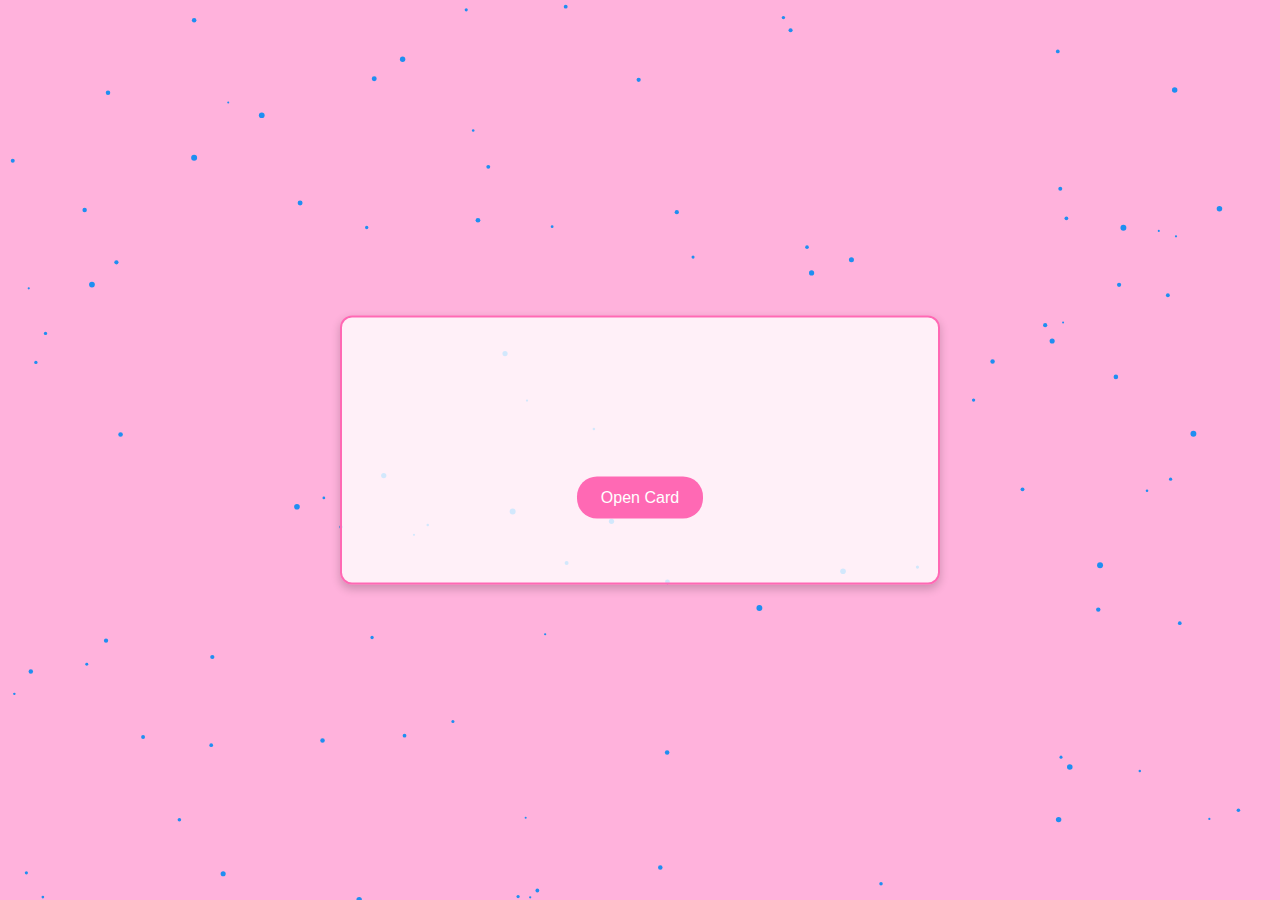
<file: index.html>
<!DOCTYPE html>
<html lang="en">
<head>
  <meta charset="UTF-8" />
  <meta name="viewport" content="width=device-width, initial-scale=1.0" />
  <title>Glowing Hero Page</title>
  <link rel="stylesheet" href="style.css" />
</head>
<body>
  <div class="hero">
    <div class="overlay"></div>
    <div class="content-box">
      <h1 class="animated-text">HI MUMMY</h1>
      <button class="cta-button" id="open-card-button">Open Card</button>
    </div>
  </div>

  <canvas id="particles"></canvas>
  <script src="script.js"></script>
</body>
</html>
</file>
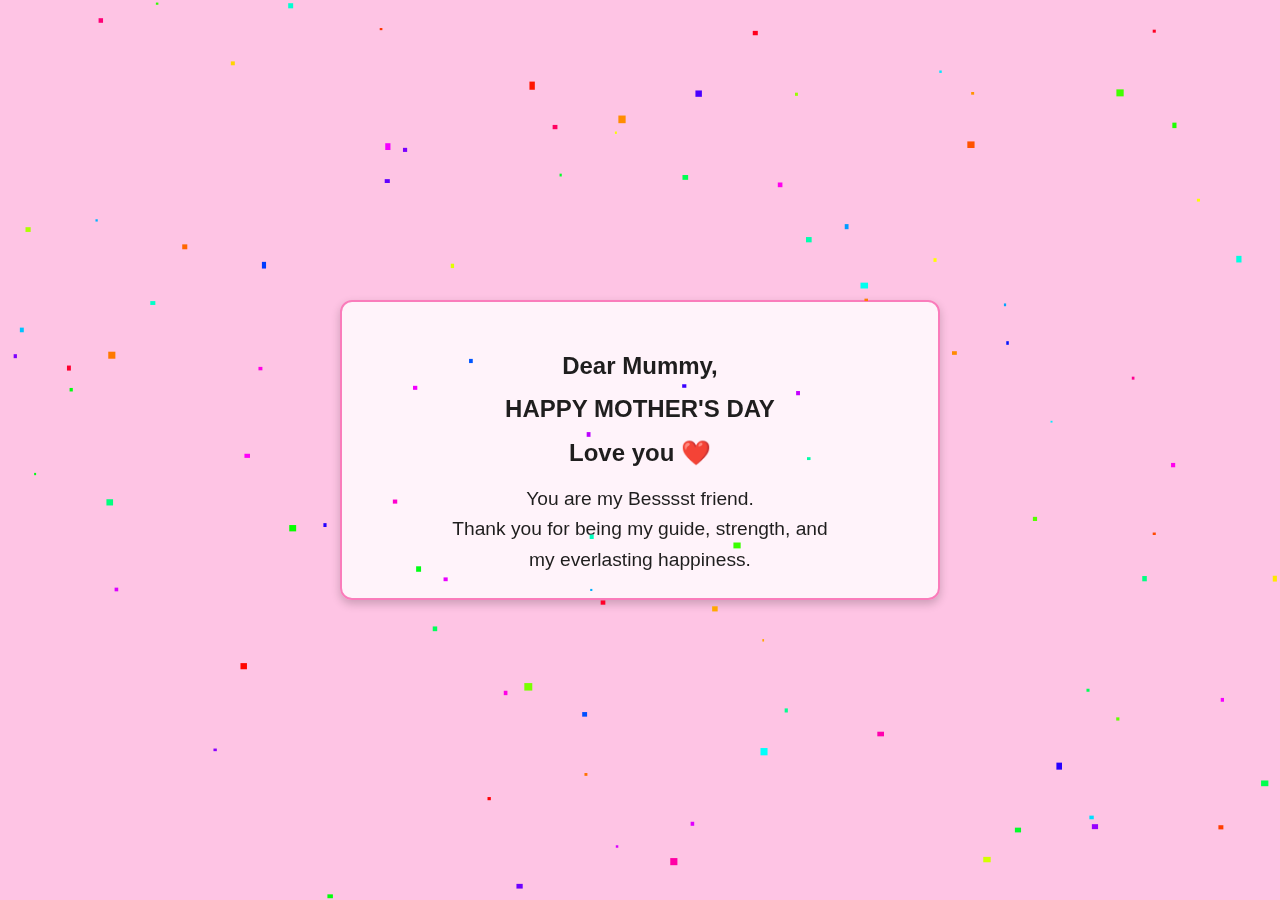
<file: page.html>
<!DOCTYPE html>
<html lang="en">
<head>
    <meta charset="UTF-8">
    <meta name="viewport" content="width=device-width, initial-scale=1.0">
    <title>Welcome Page</title>
    <link rel="stylesheet" href="page.css">
</head>
<body>
    <div class="hero">
        <div class="overlay"></div>
        <div class="content-box" id="flip-container">
            <!-- Front side of the card -->
            <div class="content-front">
                <h2 class="message">
                    Dear Mummy, <br>
                    <strong>HAPPY MOTHER'S DAY</strong> <br>
                    Love you ❤️
                </h2>
                <p class="sub-message">
                    You are my Besssst friend. <br>
                    Thank you for being my guide, strength, and <br>my everlasting happiness.
                </p>
            </div>
            <!-- Back side of the card -->
            <div class="content-back">
                <h1 class="message">HAPPY <br> MOTHER'S <br> DAY</h1>
            </div>
        </div>
    </div>

    <script src="page.js"></script>
</body>
</html>
</file>
<file: style.css>
:root {
    --background-color: #ffb2dc; /* Pinkish background */
    --text-color: #1f1e1e;
    --button-bg: #ff69b4; /* Hot pink button */
    --button-hover-bg: #ff36a1; /* Deep pink button hover */
    --box-bg: rgba(255, 255, 255, 0.8); /* Light semi-transparent box background */
    --box-border: #ff69b4; /* Hot pink border */
  }
  
  * {
    margin: 0;
    padding: 0;
    box-sizing: border-box;
  }
  
  body, html {
    height: 100%;
    font-family: 'Segoe UI', sans-serif;
    background: var(--background-color);
    color: var(--text-color);
    overflow: hidden;
  }
  
  .hero {
    position: relative;
    height: 100vh;
    width: 100%;
    display: flex;
    flex-direction: column;
    justify-content: center;
    align-items: center;
    text-align: center;
  }
  
  .overlay {
    position: absolute;
    top: 0;
    left: 0;
    height: 100%;
    width: 100%;
    background: rgba(0, 0, 0, 0.4); /* Slight dark overlay */
    z-index: -1;
  }
  
  .content-box {
    position: fixed; /* Fix the box in place */
    top: 50%; /* Center vertically */
    left: 50%; /* Center horizontally */
    transform: translate(-50%, -50%); /* Adjust for centering */
    background: var(--box-bg);
    border: 2px solid var(--box-border);
    border-radius: 12px;
    padding: 5%; /* Adjust padding for responsiveness */
    width: 80%; /* Make it responsive to screen size */
    max-width: 600px; /* Set a maximum width */
    box-shadow: 0 4px 10px rgba(0, 0, 0, 0.2);
    display: flex;
    flex-direction: column;
    align-items: center;
    gap: 20px;
    z-index: 10; /* Bring the content box to the front-most layer */
  }
  
  .animated-text {
    font-size: 3rem;
    font-weight: bold;
    animation: fadeIn 2s ease-in-out forwards;
    opacity: 0;
    will-change: opacity, transform;
  }
  
  .cta-button {
    padding: 12px 24px;
    font-size: 1rem;
    background-color: var(--button-bg);
    border: none;
    border-radius: 20px; /* Oval shape */
    color: white;
    cursor: pointer; /* Ensures the pointer changes to a hand icon */
    transition: background 0.3s;
    margin-top: 20px; /* Add space above the button */
  }
  
  .cta-button:hover {
    background-color: var(--button-hover-bg);
  }
  
  .cta-button:focus {
    outline: 2px solid var(--button-hover-bg);
    outline-offset: 2px;
  }
  
  @keyframes fadeIn {
    0% {
      opacity: 0;
      transform: translateY(20px);
    }
    100% {
      opacity: 1;
      transform: translateY(0);
    }
  }
  
  /* Canvas background */
  #particles {
    position: fixed;
    top: 0;
    left: 0;
    width: 100%;
    height: 100%;
    z-index: 0;
  }

  /* Scratch card container */
  .scratch-card {
    position: relative;
    width: 300px;
    height: 200px;
    margin: 50px auto;
    background: #fff;
    border: 2px solid var(--box-border);
    border-radius: 12px;
    overflow: hidden;
    box-shadow: 0 4px 10px rgba(0, 0, 0, 0.2);
  }
  
  /* Scratch overlay */
  .scratch-overlay {
    position: absolute;
    top: 0;
    left: 0;
    width: 100%;
    height: 100%;
    background: #ccc;
    z-index: 1;
    cursor: pointer;
  }
  
  /* Scratch button */
  .scratch-button {
    position: absolute;
    top: 50%;
    left: 50%;
    transform: translate(-50%, -50%);
    padding: 12px 24px;
    font-size: 1rem;
    background-color: var(--button-bg);
    border: none;
    border-radius: 20px; /* Oval shape */
    color: white;
    cursor: pointer;
    z-index: 2;
    transition: background 0.3s;
  }
  
  .scratch-button:hover {
    background-color: var(--button-hover-bg);
  }

  /* Button container */
  .button-container {
    position: relative;
    width: 300px;
    height: 200px;
    margin: 50px auto;
    display: flex;
    justify-content: center;
    align-items: center;
    background: #fff;
    border: 2px solid var(--box-border);
    border-radius: 12px;
    box-shadow: 0 4px 10px rgba(0, 0, 0, 0.2);
  }
</file>
<file: page.css>
:root {
    --background-color: #fec4e4; /* Pinkish background */
    --text-color: #1f1e1e;
    --box-bg: rgba(255, 255, 255, 0.8); /* Light semi-transparent box background */
    --box-border: #fa7cbb; /* Hot pink border */
}

* {
    margin: 0;
    padding: 0;
    box-sizing: border-box;
}

body, html {
    height: 100%;
    font-family: 'Segoe UI', sans-serif;
    background: var(--background-color);
    color: var(--text-color);
    overflow: hidden;
}

.hero {
    position: relative;
    height: 100vh;
    width: 100%;
    display: flex;
    flex-direction: column;
    justify-content: center;
    align-items: center;
    text-align: center;
}

.overlay {
    position: absolute;
    top: 0;
    left: 0;
    height: 100%;
    width: 100%;
    background: rgba(0, 0, 0, 0.4); /* Slight dark overlay */
    z-index: -1;
}

/* Content box styles */
.content-box {
    position: relative;
    width: 80%;
    max-width: 600px;
    height: 300px;
    margin: 0 auto;
    transform-style: preserve-3d;
    transition: transform 0.6s;
    cursor: pointer;
}

/* Front and back content */
.content-front{
    position: absolute;
    width: 100%;
    height: 100%;
    backface-visibility: hidden;
    display: flex;
    flex-direction: column;
    justify-content: center;
    align-items: center;
    border-radius: 12px;
    background: var(--box-bg);
    border: 2px solid var(--box-border);
    box-shadow: 0 4px 10px rgba(0, 0, 0, 0.2);
}

.content-back {
    font-size: 2rem; /* Increased font size */
    position: absolute;
    width: 100%;
    height: 100%;
    backface-visibility: hidden;
    display: flex;
    flex-direction: column;
    justify-content: center;
    align-items: center;
    border-radius: 12px;
    background: var(--box-bg);
    border: 2px solid var(--box-border);
    box-shadow: 0 4px 10px rgba(0, 0, 0, 0.2);
    color: var(--text-color); /* Ensure text color matches the theme */
    transform: rotateY(180deg);
}

/* Front side */
.content-front {
    background: var(--box-bg);
}

/* Back side */
.content-back {
    background: var(--box-bg); /* Same background as the front side */
    color: var(--text-color); /* Ensure text color matches the theme */
    transform: rotateY(180deg);
}

/* Flip the container */
.content-box.flip {
    transform: rotateY(180deg);
}

.animated-text {
    font-size: 3rem;
    font-weight: bold;
    animation: fadeIn 2s ease-in-out forwards;
    opacity: 0;
    will-change: opacity, transform;
}

@keyframes fadeIn {
    0% {
        opacity: 0;
        transform: translateY(20px);
    }
    100% {
        opacity: 1;
        transform: translateY(0);
    }
}

/* Falling particles */
.confetti {
    position: absolute;
    border-radius: 50%;
    opacity: 1;
    z-index: 5; /* Fixed z-index value */
    animation: fall linear infinite;
}

/* Keyframes for falling particles */
@keyframes fall {
    0% {
        transform: translateY(-100px) rotate(0deg);
        opacity: 1;
    }
    100% {
        transform: translateY(100vh) rotate(720deg); /* Rotate dynamically */
        opacity: 0;
    }
}

/* Add variations for particle speed */
.confetti:nth-child(odd) {
    animation-duration: 4s; /* Faster particles */
}

.confetti:nth-child(even) {
    animation-duration: 6s; /* Slower particles */
}

/* Style the canvas to cover the entire screen */
canvas {
    position: absolute;
    top: 0;
    left: 0;
    width: 100%;
    height: 100%;
    z-index: 1; /* Place it behind the content box */
    pointer-events: none; /* Ensure it doesn't block interactions */
}

.message {
    font-size: 1.5rem;
    font-weight: bold;
    text-align: center;
    margin-top: 20px;
    color: var(--text-color);
    line-height: 1.8;
}

.sub-message {
    font-size: 1.2rem;
    text-align: center;
    margin-top: 10px;
    color: var(--text-color);
    line-height: 1.6;
}

/* Card container */
.card-container {
    perspective: 1000px; /* Enable 3D perspective */
    display: flex;
    justify-content: center;
    align-items: center;
    margin-top: 20px; /* Add space below the existing content */
}

/* Card styles */
.card {
    width: 300px;
    height: 200px;
    position: relative;
    transform-style: preserve-3d;
    transition: transform 0.6s;
    cursor: pointer;
}

.card-front, .card-back {
    position: absolute;
    width: 100%;
    height: 100%;
    backface-visibility: hidden;
    display: flex;
    justify-content: center;
    align-items: center;
    border-radius: 12px;
    background: var(--box-bg);
    border: 2px solid var(--box-border);
    box-shadow: 0 4px 10px rgba(0, 0, 0, 0.2);
}

/* Front side of the card */
.card-front {
    background: var(--box-bg);
}

/* Back side of the card */
.card-back {
    background: var(--button-bg);
    color: white;
    transform: rotateY(180deg);
}

/* Flip the card */
.card.flip {
    transform: rotateY(180deg);
}
</file>
